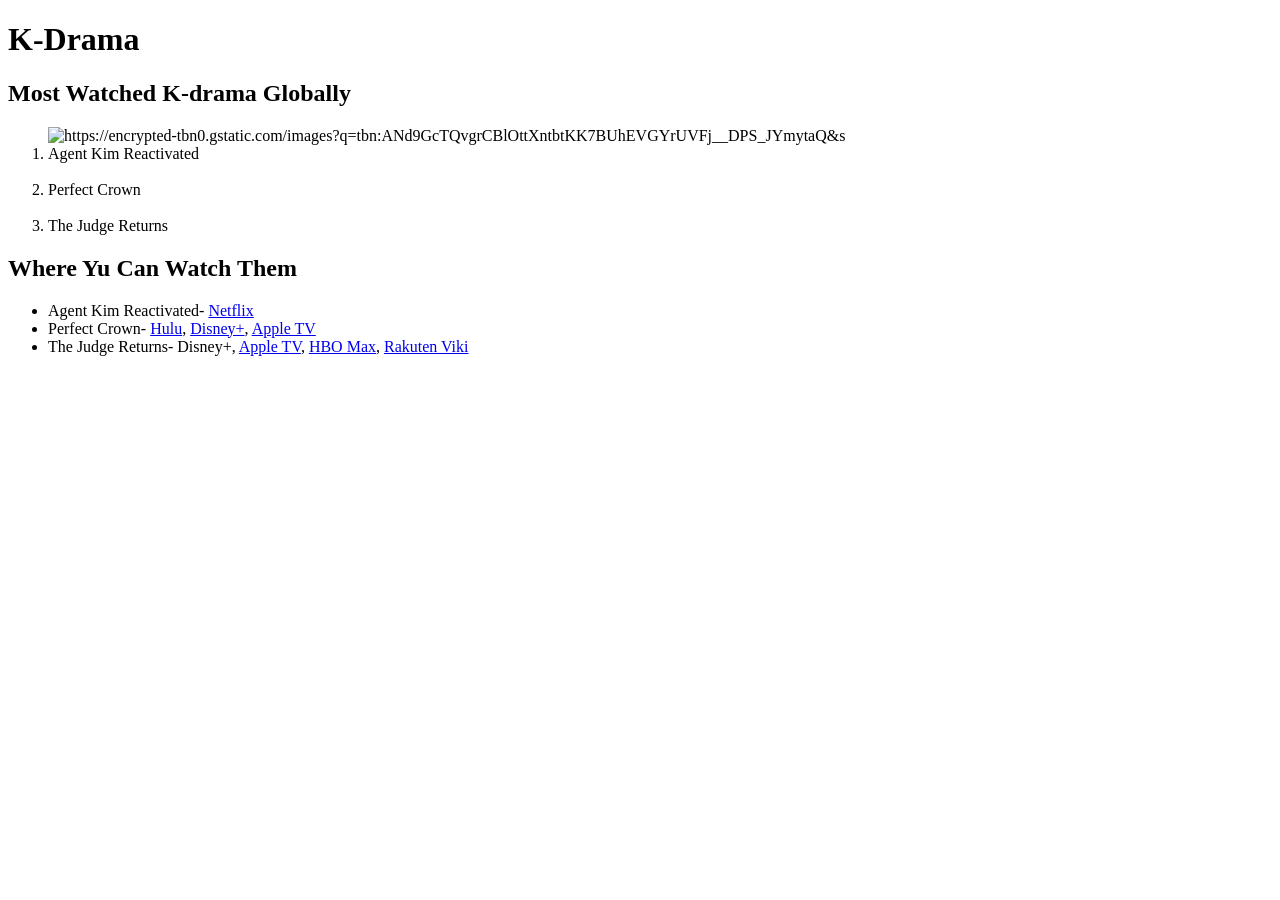
<file: Index.html>
<!doctype html>
<html>
    <head>
        <meta charset="UTF-8">
        <title>K-Drama</title>
    </head>

    <Body>
        <h1>K-Drama</h1>
        <h2>Most Watched K-drama Globally </h2>
        <ol>
            <img alt="https://encrypted-tbn0.gstatic.com/images?q=tbn:ANd9GcTQvgrCBlOttXntbtKK7BUhEVGYrUVFj__DPS_JYmytaQ&s">
            <li>Agent Kim Reactivated
            </li>
            <img alt="" scr="https://encrypted-tbn0.gstatic.com/images?q=tbn:ANd9GcQh7uyMlEtMEPqhgHql_p_liBwcsM-H_FhkXsuVHRSJ9A&s">
            <li>Perfect Crown</li>
            <img alt="" scr="https://upload.wikimedia.org/wikipedia/en/c/c5/The_Judge_Returns_poster.png">
            <li>The Judge Returns</li>
        </ol>

        <h2>Where Yu Can Watch Them</h2>
        <ul>
            <li>Agent Kim Reactivated-
                <a href="https://www.netflix.com/title/82682338">Netflix</a>
            </li>
            <li>Perfect Crown- 
                <a href="https://tv.apple.com/us/show/the-judge-returns/umc.cmc.6kl9nhuxjcajztw4w7kx4jd5f">Hulu</a>,
                <a href="https://www.disneyplus.com/">Disney+</a>,
                <a href="https://tv.apple.com/us/show/perfect-crown/umc.cmc.1pk5ti35dzrqkbazo51i334tr">Apple TV</a>
            </li>
            <li>The Judge Returns- 
                <a herf="https://www.disneyplus.com/">Disney+</a>,
                <a href="https://tv.apple.com/us/show/the-judge-returns/umc.cmc.6kl9nhuxjcajztw4w7kx4jd5f">Apple TV</a>,
                <a href="https://www.viki.com/tv/41332c-the-judge-returns#episodes">HBO Max</a>,
                <a href="https://www.viki.com/tv/41332c-the-judge-returns#episodes">Rakuten Viki</a>
            </li>
        </ul>
    </Body>


</html>
</file>
